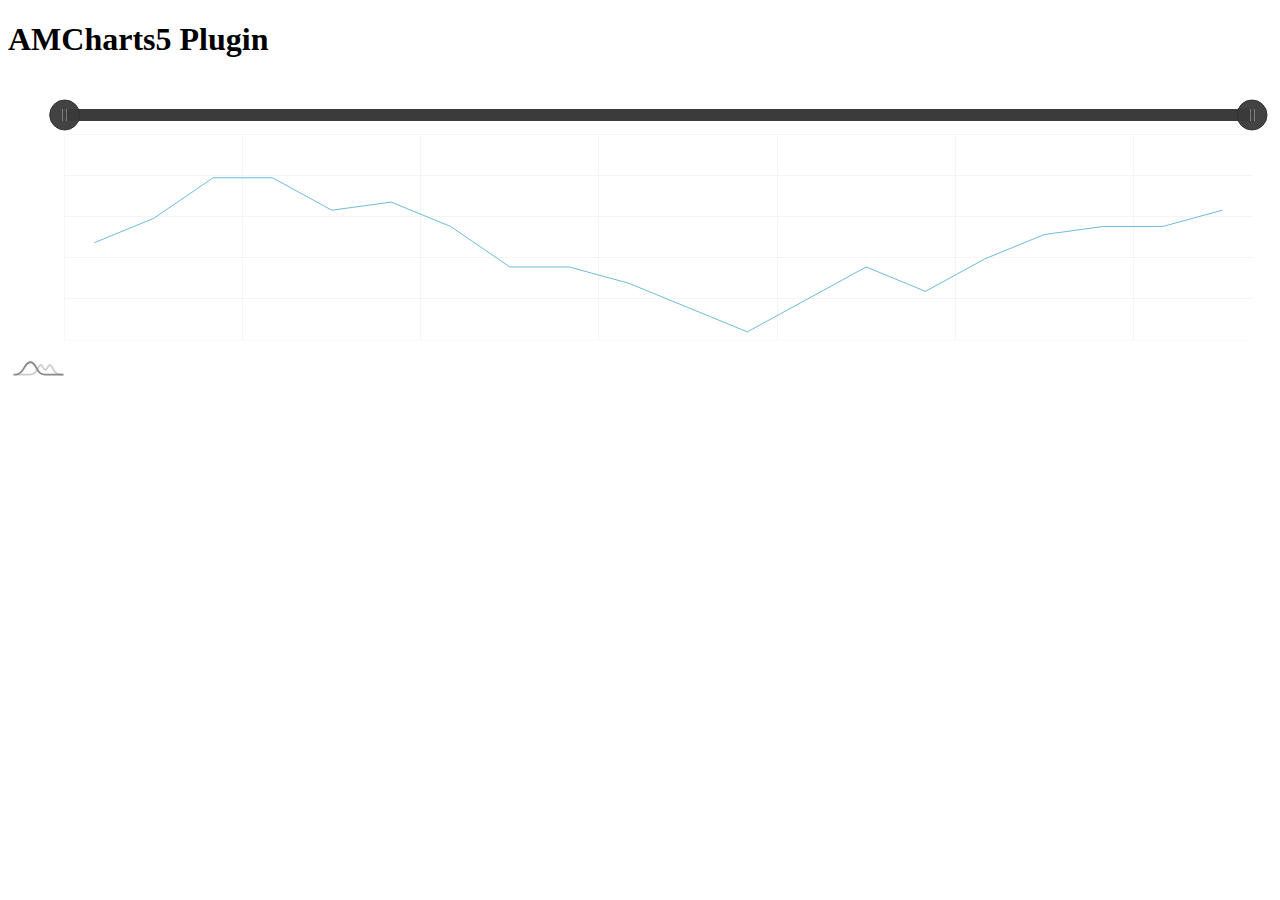
<file: index.html>
<!doctype html>
<html lang="en">
<head>
  <meta charset="utf-8">
  <title>Mfe1</title>
  <base href="/">
  <meta name="viewport" content="width=device-width, initial-scale=1">
  <link rel="icon" type="image/x-icon" href="favicon.ico">

  <link href="https://fonts.googleapis.com/css?family=Comfortaa" rel="stylesheet" type="text/css">

  <style>
      .task img {
          height:100px;
      }
      .task p {
          font-weight: bold;
      }
  </style>

<link rel="stylesheet" href="styles.css"></head>
<body>
  <app-root></app-root>
<script src="polyfills.js" type="module"></script><script src="main.js" type="module"></script></body>
</html>
</file>
<file: styles.css>
/*!**************************************************************************************************************************************************************************************************************************************!*\
  !*** css ./node_modules/css-loader/dist/cjs.js??ruleSet[1].rules[5].rules[0].oneOf[0].use[1]!./node_modules/postcss-loader/dist/cjs.js??ruleSet[1].rules[5].rules[0].oneOf[0].use[2]!./projects/plugin/src/styles.css?ngGlobalStyle ***!
  \**************************************************************************************************************************************************************************************************************************************/
/* You can add global styles to this file, and also import other style files */


/*# sourceMappingURL=styles.css.map*/
</file>
